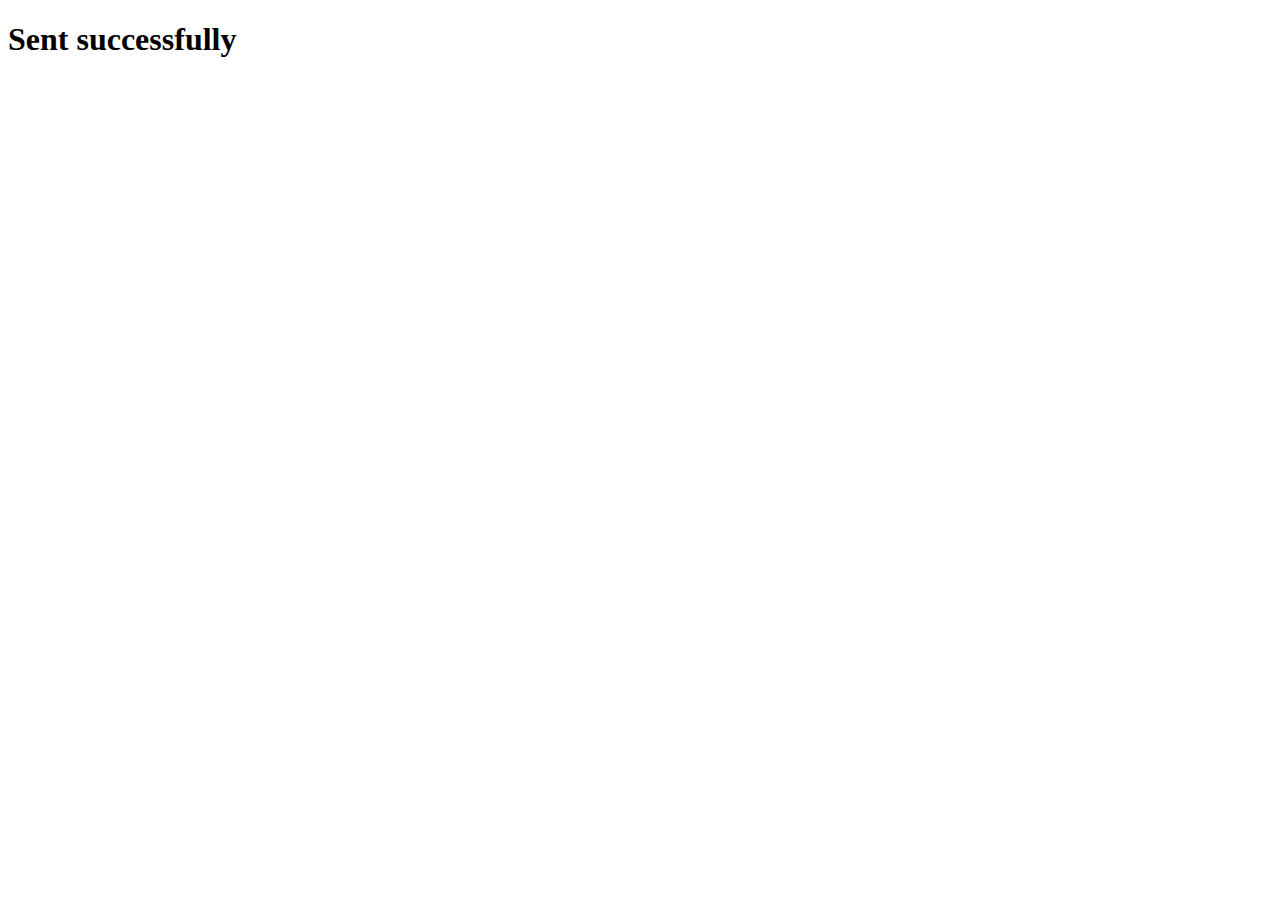
<file: templates/success.html>
<!DOCTYPE html>
<html lang="en">
<head>
    <meta charset="UTF-8">
    <meta name="viewport" content="width=device-width, initial-scale=1.0">
    <meta http-equiv="X-UA-Compatible" content="ie=edge">
    <title>Document</title>
</head>
<body>
    <h1>Sent successfully</h1>
</body>
</html>
</file>
